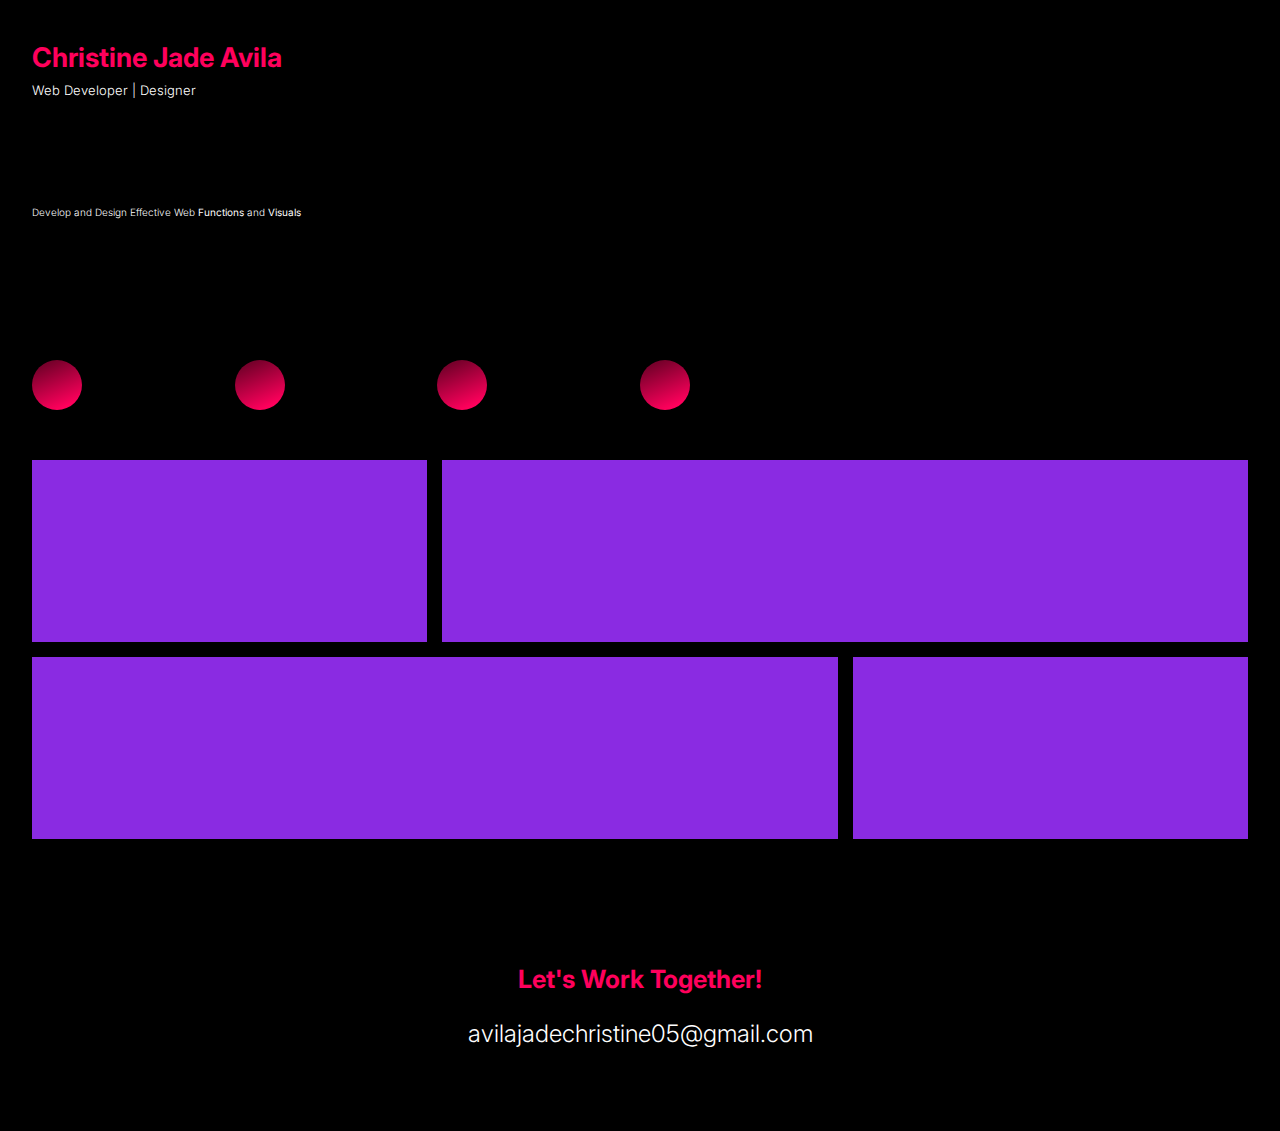
<file: my website/index.html>
<!DOCTYPE html>
<html lang="en">
<head>
  <meta charset="UTF-8">
  <meta http-equiv="X-UA-Compatible" content="IE=edge">
  <meta name="viewport" content="width=device-width, initial-scale=1.0">
  <link href="https://fonts.googleapis.com/css2?family=Inter:wght@400;700&display=swap" rel="stylesheet"> 
  <link rel="stylesheet" href="styles.css">
  <link rel="icon" href="">
  <title>Christine Jade Avila | Web Developer & Designer</title>
</head>
<body>
  <div class="grid__container">
    
    <div class="grid__item1"> 

      <div class="main__headings">
        <h1 class="main__header">Christine Jade Avila</h1>
        <h3 class="sub__header">Web Developer | Designer</h3>
      </div>
      <p class="description">Develop and Design Effective Web <strong>Functions</strong> and <strong>Visuals</strong></p>

      <div class="grid__in__grid">
        <a href="" class="soc__med__links"></a>
        <a href="" class="soc__med__links"></a>
        <a href="" class="soc__med__links"></a>
        <a href="" class="soc__med__links"></a>
      </div>
    </div>

    <div class="grid__item2">
      <div class="grid__items item1"><a>DEV WORKS</a></div>
      <div class="grid__items item2"><a>WEB DESIGNS</a></div>
      <div class="grid__items item3"><a>BLOGS & VLOGS</a></div>
      <div class="grid__items item4"><a>ABOUT ME</a></div>
    </div>

  </div>

  <div class="call__to__action">
    <h3 class="footer__main__heading">Let's Work Together!</h3>
    <a href="" class="email">avilajadechristine05@gmail.com</a>
  </div>
</body>
</html>
</file>
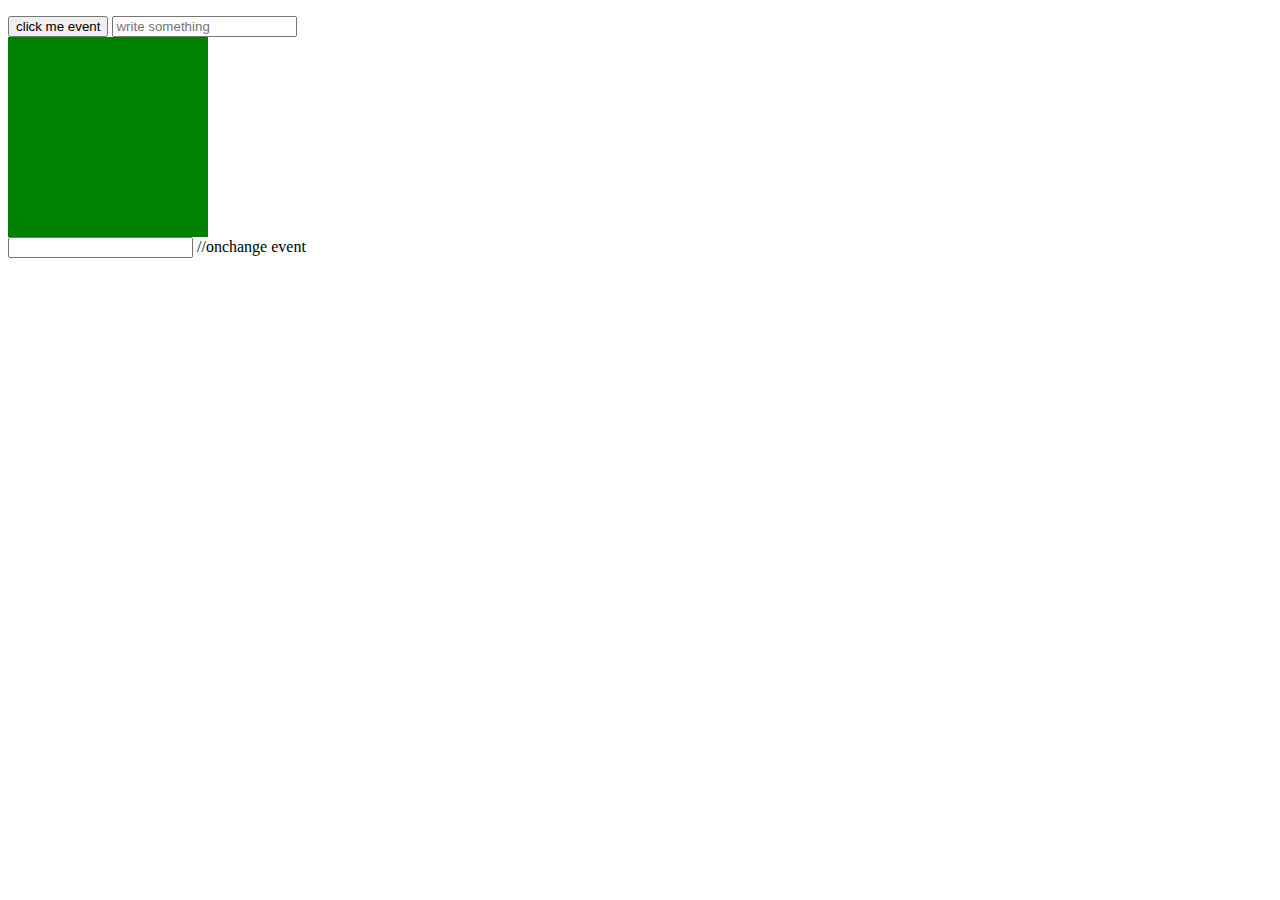
<file: Javascript/PRACTICE SYNTAX/index.html>
<!DOCTYPE html>
<html lang="en">
<head>
    <meta charset="UTF-8">
    <meta http-equiv="X-UA-Compatible" content="IE=edge">
    <meta name="viewport" content="width=, initial-scale=1.0">
    <title>Document</title>
</head>
<body>

    <!-- element with an id of yep--> 
    <p id="yep">      </p>
    
    <script src = "jsevents.js" >
        
    </script>

    <button type="button" onclick="hiThere()" >click me event</button>
    <input type="" id = "bg" onkeyup="changeBackground()" placeholder="write something" style="color: #fff;" >
    <div id="hov" onmouseover="hover()" style="background-color: green; height: 200px; width: 200px;"></div>
    <input onchange="alert(this.value)" type="number"> //onchange event


</body>
</html>
</file>
<file: my website/styles.css>
:root {
  box-sizing: border-box;

  /* Variables */
  --font-fam: "Inter";
  --font-bold: 700;
  --font-light: 300;
  --main-font-color: #FF005C;
  --linear-bg: linear-gradient(156.86deg, rgba(255, 0, 92, 0.47) 14.78%, #FF005C 85.03%);


  
}
body {
  background-color: black;
  color: white;
  font-family: var(--font-fam);

  margin: 5rem;

}

.grid__container {
  display: grid;
  grid-template-columns: repeat(2, 1fr);
  column-gap: 50px;

  
}

.grid__item1 {
  grid-column: 1 / 2;

  display: grid;
  grid-template-columns: repeat(3, 1fr);
  grid-template-rows: repeat(2, 1fr);

  column-gap: normal;
  row-gap: 85px;


}
.main__headings {
  grid-column: 1 / 4;
  grid-row: 1 / 2;

  line-height: 15px;
  
}
.main__header {
  font-size: 50px;
  color: var(--main-font-color);

  width: 100%;

  
}
.sub__header {
  font-weight: var(--font-light);
  font-size: 25px;

}

.description {
  grid-column: 1 / 2;
  grid-row: 2 / 3;

  font-weight: var(--font-light);
  font-size: 15px;


  text-align: left;

}
.grid__in__grid {
  grid-column: 1 / 3;
  grid-row: 3 / 4;

  display: grid;
  grid-template-columns: repeat(4, 1fr);

  text-align: center;


}
.soc__med__links {
  width: 50px;
  height: 50px;

  border-radius: 50%;
  background: var(--linear-bg);

  
}
.soc__med__links:hover {
  background: var(--main-font-color);
  transition: 0.7s;

}
.grid__item2 {
  grid-column: 2 / 3;
  color: black;

  display: grid;
  grid-template-columns: repeat(3, 1fr);
  grid-template-rows: repeat(2, 1fr);
  column-gap: 15px;
  row-gap: 15px;

}
.item1 {
  grid-column: 1 / 2;
  grid-row: 1 / 2;

  background-color: blueviolet;
  color: blueviolet;

  
}
.item2 {
  grid-column: 2 / 4;
  grid-row: 1 / 2;

  background-color: blueviolet;
  color: blueviolet;
}

.item3 {
  grid-column: 1 / 3;
  grid-row: 2 / 3;

  background-color: blueviolet;
  color: blueviolet;

}
.item4 {
  grid-column: 3 / 4;
  grid-row: 2 / 3;

  background-color: blueviolet;
  color: blueviolet;
}
.grid-items a {
  text-align: center;
}
.call__to__action {
  margin-top: 150px;;
  text-align: center;
}

.footer__main__heading {
  font-size: 35px;
  font-weight: var(--font-bold);
  color: var(--main-font-color);
}

.email {
  text-decoration: none;
  text-align: center;

  font-size: 28px;
  font-weight: 300;
  color: white;
}
.email:hover {
  color: var(--main-font-color);
  transition: 0.7s;
}

@media all 
  and (max-width: 1300px) {

  body {
    margin: 2rem;
  }
  .grid__container {
    display: grid;
    grid-template-columns: 1fr;
    grid-template-rows: 1fr 1fr;
    row-gap: 50px;
  }

  .grid__item1 {
    grid-column: 1 / 2;
    grid-row: 1 / 2;

    display: grid;
    grid-template-columns: repeat(3, 1fr);
    grid-template-rows: repeat(2, 1fr) ;
  }

  .main__header {
    font-size: 27px;
  }

  .sub__header {
    font-size: 13px;
  }

  .description {
    grid-column: 1 / 2;
    grid-row: 2 / 3;
  
    font-size: 10px;
  
  }
  .grid__item2 {
    grid-column: 1 / 2;
    grid-row: 2 / 3;
    display: grid;
    grid-template-columns: repeat(3, 1fr);
    grid-template-rows: repeat(2, 1fr);
  }
  .call__to__action {
    display: grid;
    grid-template-columns: 1fr;
    grid-template-rows: 1fr 1fr;

    margin-top: 100px;
  }
  .footer__main__heading {
    font-size: 25px;
  }
  .email {
    font-size: 24px;
  }
@media all 
  and (max-width: 430px) {
    .main__header {
      font-size: 28px;
    }
    .sub__header {
      font-size: 15px;
    }
    .description {
      grid-column: 1 / 4;
      grid-row: 2 / 3;
    
      font-size: 10px;
    
    
      text-align: left;
    
    }
    .grid__item2 {
      grid-column: 1 / 2;
      grid-row: 2 / 3;
      display: grid;
      grid-template-columns: 1fr ;
      grid-template-rows: repeat(4, 1fr);
    }

    .item1 {
      grid-column: 1 / 2;
      grid-row: 1 / 2;
      
    }
    .item2 {
      grid-column: 1 / 2;
      grid-row: 2 / 3;

    }
    
    .item3 {
      grid-column: 1 / 2;
      grid-row: 3 / 4;
    
    }
    .item4 {
      grid-column: 1 / 2;
      grid-row: 4 / 5;

    }

    .call__to__action {
      display: grid;
      grid-template-columns: 1fr;
      grid-template-rows: 1fr 1fr;
  
      margin-top: 100px;
    }
    .footer__main__heading {
      font-size: 15px;
    }
    .email {
      font-size: 13px;
    }

  }

  @media all 
  and (max-width: 320px) {
    .main__header {
      font-size: 20px;
    }
    .sub__header {
      font-size: 15px;
    }
    .description {
      grid-column: 1 / 3;
      grid-row: 2 / 3;
    
      font-size: 10px;
    
    
    }
    .grid__item2 {
      grid-column: 1 / 2;
      grid-row: 2 / 3;
      display: grid;
      grid-template-columns: 1fr ;
      grid-template-rows: repeat(4, 1fr);
    }

    .item1 {
      grid-column: 1 / 2;
      grid-row: 1 / 2;
      
    }
    .item2 {
      grid-column: 1 / 2;
      grid-row: 2 / 3;

    }
    
    .item3 {
      grid-column: 1 / 2;
      grid-row: 3 / 4;
    
    }
    .item4 {
      grid-column: 1 / 2;
      grid-row: 4 / 5;

    }

    .call__to__action {
      display: grid;
      grid-template-columns: 1fr;
      grid-template-rows: 1fr 1fr;
  
      margin-top: 100px;
    }
    .footer__main__heading {
      font-size: 15px;
    }
    .email {
      font-size: 13px;
    }

  }
  }
</file>
